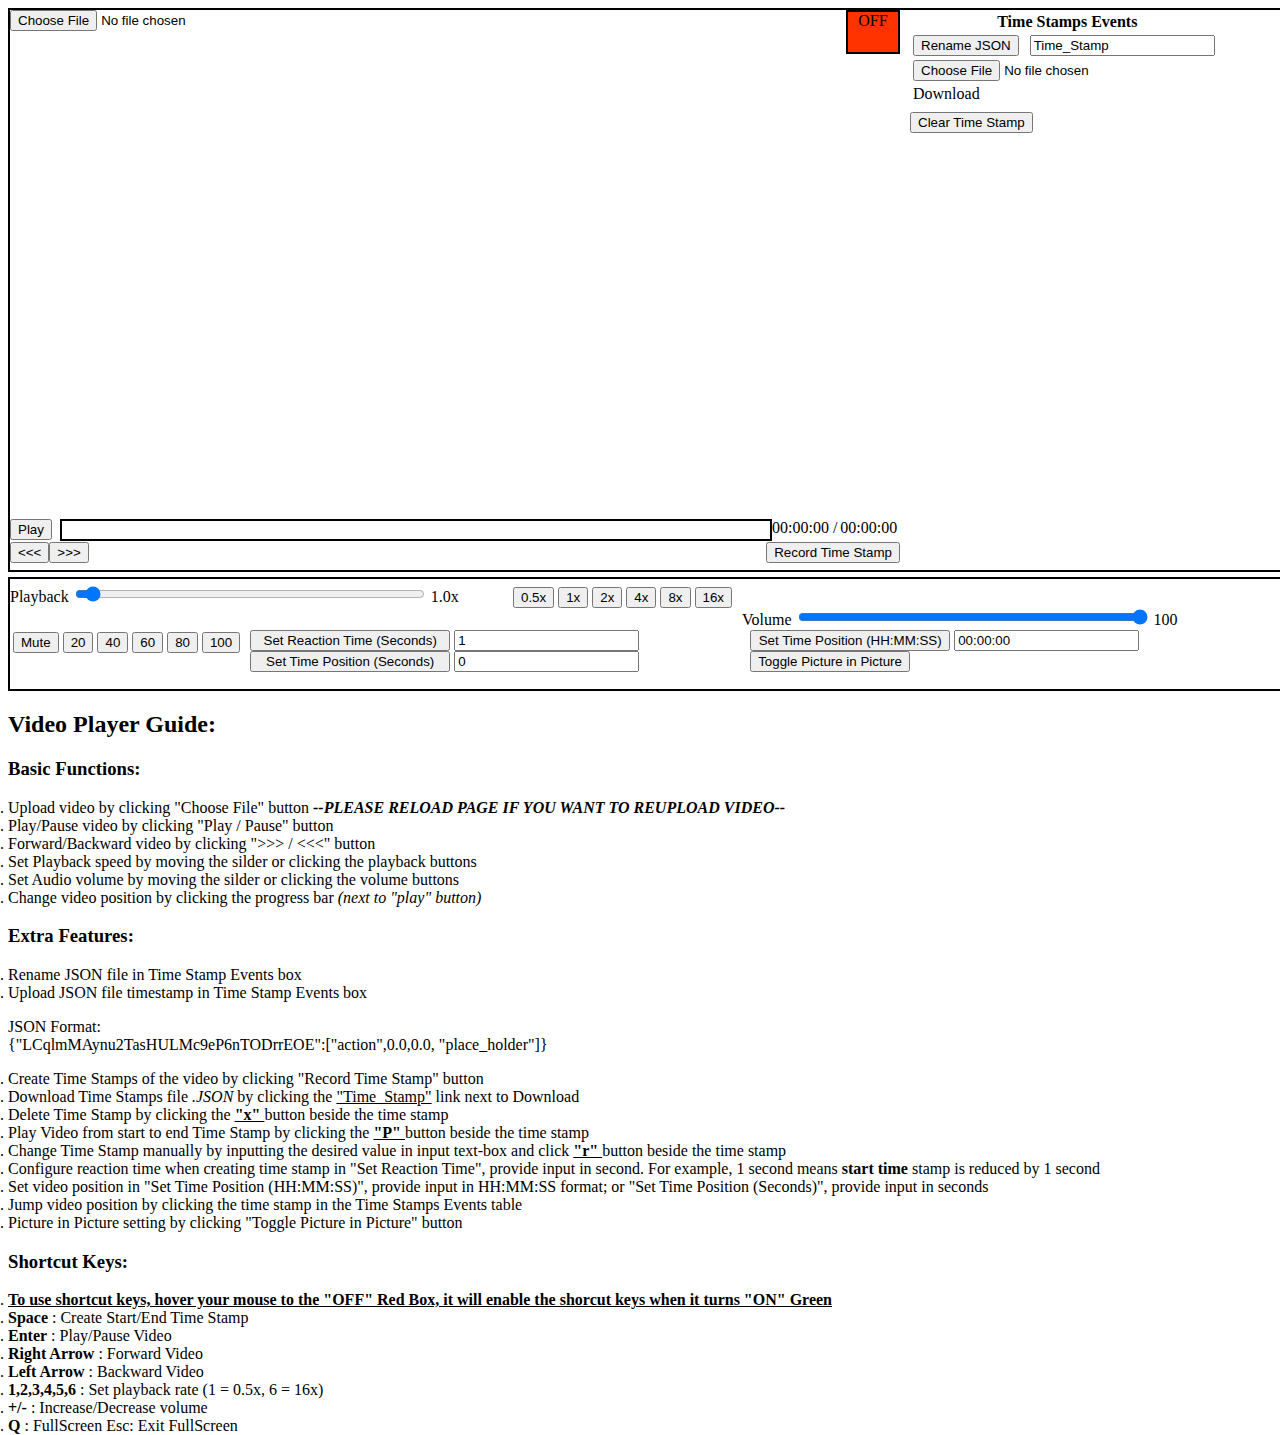
<file: index.html>
<head>
	<link rel="stylesheet" href="stylesheet.css">
</head>

<body>
	<!-- video file -->
	<nav>
		<div id=videoTimeStampContainer>
			<div id="videoContainer">
				<div id="fileUploadContainer">
					<input type="file" accept="video/*">
					<div id="message"></div>
				</div>
				<div id="shortcutEnable"> OFF </div>
				<script src="scripts/shortcutListener.js"></script>

				<br>
				<video id="uploadedVideo" onkeydown="return false"></video>
				<script src="scripts/uploadVideo.js"></script>

				<nav>
					<div id="buttons">
						<button type="button" id="playButton">Play</button>
					</div>
					<div id="defaultBar">
						<div id="progressBar"></div>
					</div>
					<div id="videoCurrentTime"></div>
					<div id="videoLengthTime"></div>
				</nav>
				<script src="scripts/progressBar.js"></script>

				<br>
				<nav>	
					<button type="button" id="backwardButton" onclick="backwardVideo()"> <<< </button>
					<button type="button" id="forwardButton" onclick="forwardVideo()"> >>> </button>
					<button type="button" id="recordTimeStamp" onclick="createTimeStamp()"> Record Time Stamp </button>		
				</nav>
			</div>

			<!-- video time stamps -->
			<div id="timestampContainer">
				<table border: 1px solid black;> 
					<tr>
						<th colspan = "2">Time Stamps Events</th>
					</tr>
					<tr>
						<td><button type="button" id="rename_JSON_button" onclick="renameJSON()">Rename JSON</button></td>
						<td><input id="rename_JSON" type="text" value="Time_Stamp"/></td>
					</tr>
					<tr>
						<td colspan = "2"><input id="upload_JSON" type="file" /></td>
						<script src="scripts/uploadJSON.js"></script>
					</tr>
					<tr>
						<td>Download</td>
						<td id="downloadLink"></td>
					</tr>
				</table>
				<table>
					<tr>
						<td valign="top"><ol id="timeStampStartList" style="list-style-type: none"></ol></td>
						<td valign="top"><ol id="timeStampEndList" style="list-style-type: none"></ol></td>
						<td valign="top"><ol id="timeStampActList" style="list-style-type: none"></ol></td>
						<td valign="top"><ol id="timeStampDescList" style="list-style-type: none"></ol></td>
					</tr>
				</table>
				<button type="button" id="clearTimeStamp" onclick="clearTimeStamp()">Clear Time Stamp</button></td>

				<script src="scripts/eventListener.js"></script>
			</div>
		</div>
	</nav>

	<div id="settingsContainer">
		<!-- playback speed -->
		<nav>
			<div id="playbackSlider">
				<label for="slider">Playback</label>
				<input type="range" min="0.5" max="16.0" step=".25" value="1" id="slider" oninput="setVideoSliderValue(value)" onchange="setVideoSpeed(value)">
				<output for="slider" id="playbackrate">1.0</output>x
			</div>
			<div id="playbackButtons">
				<table>
					<tr>
						<td>
							<button onclick="setVideoSpeedByValue(0.5)" type="button">0.5x</button>
							<button onclick="setVideoSpeedByValue(1)" type="button">1x</button>
							<button onclick="setVideoSpeedByValue(2)" type="button">2x</button>
							<button onclick="setVideoSpeedByValue(4)" type="button">4x</button>
							<button onclick="setVideoSpeedByValue(8)" type="button">8x</button>
							<button onclick="setVideoSpeedByValue(16)" type="button">16x</button>
						</td>
					</tr>
				</table>
			</div>
		</nav>
		<script src="scripts/playback.js"></script>

		<!-- volume -->
		<br>
		<nav>
			<div id="volumeSlider">
				<label for="volumeSlider">Volume</label>
				<input type="range" min="0" max="100.0" step="1" value="100" id="vSlider" oninput="setVolumeSliderValue(value)" onchange="setVolume(value)">
				<output for="volumeSlider" id="volume">100</output>
			</div>
			<div id="volumeButtons">
				<table>
					<tr>
						<td>
							<button onclick="setVolumeByValue(0)" type="button">Mute</button>
							<button onclick="setVolumeByValue(0.2)" type="button">20</button>
							<button onclick="setVolumeByValue(0.4)" type="button">40</button>
							<button onclick="setVolumeByValue(0.6)" type="button">60</button>
							<button onclick="setVolumeByValue(0.8)" type="button">80</button>
							<button onclick="setVolumeByValue(1)" type="button">100</button>
						</td>
					</tr>
				</table>
			</div>
		</nav>
		<script src="scripts/volume.js"></script>

		<!-- set video -->
		<br>
		<nav>
			<div id="reactionTimeContainer">
				<button onclick="setReactionTime()" type="button" style="width:200px">Set Reaction Time (Seconds)</button>
				<input type="text" id="reactionInput" value="1">
			</div>
			<div id="setTimeContainer">
				<button onclick="setCurrTime()" type="button" style="width:200px">Set Time Position (HH:MM:SS)</button>
				<input type="text" id="currInput" value="00:00:00">
			</div>
			<div id="setTimeContainer2">
				<button onclick="setCurrTimeBySec()" type="button" style="width:200px">Set Time Position (Seconds)</button>
				<input type="text" id="currInput2" value="0">
			</div>
			<div id="pipContainer">
				<!-- PIP -->
				<button id="pipButton">Toggle Picture in Picture</button>
					<script>
						// Hide button if Picture-in-Picture is not supported.
						pipButton.hidden = !document.pictureInPictureEnabled;

						pipButton.addEventListener('click', function() {
						// If there is no element in Picture-in-Picture yet, let's request Picture
						// In Picture for the video, otherwise leave it.
						if (!document.pictureInPictureElement) {
							vid.requestPictureInPicture()
							.catch(error => {
						// Video failed to enter Picture-in-Picture mode.
						});
						} else {
							document.exitPictureInPicture()
							.catch(error => {
						// Video failed to leave Picture-in-Picture mode.
						});
						}
						});
					</script>
			</div>
		</nav>
		<script src="scripts/setButtons.js"></script>
	</div>


<!-- shortcut description -->
<h2> Video Player Guide: </h2>
<ol> <h3>Basic Functions:</h3>
	<li>Upload video by clicking "Choose File" button   <b><i>--PLEASE RELOAD PAGE IF YOU WANT TO REUPLOAD VIDEO--</i></b></li>
	<li>Play/Pause video by clicking "Play / Pause" button</li>
	<li>Forward/Backward video by clicking ">>> / <<<" button</li>
	<li>Set Playback speed by moving the silder or clicking the playback buttons</li>
	<li>Set Audio volume by moving the silder or clicking the volume buttons</li>
	<li>Change video position by clicking the progress bar <i>(next to "play" button)</i></li>
</ol>
<ol> <h3>Extra Features: </h3>
	<li>Rename JSON file in Time Stamp Events box</li>
	<li>Upload JSON file timestamp in Time Stamp Events box</li>
	<p> JSON Format: <br>
	{"LCqlmMAynu2TasHULMc9eP6nTODrrEOE":["action",0.0,0.0, "place_holder"]}</p>
	<li>Create Time Stamps of the video by clicking "Record Time Stamp" button</li>
	<li>Download Time Stamps file <i>.JSON</i> by clicking the <u>"Time_Stamp"</u> link next to Download</li>
	<li>Delete Time Stamp by clicking the <b><u> "x" </u></b> button beside the time stamp</li> 
	<li>Play Video from start to end Time Stamp by clicking the <b><u> "P" </u></b> button beside the time stamp</li>
	<li>Change Time Stamp manually by inputting the desired value in input text-box and click <b><u> "r" </u></b> button beside the time stamp</li>
	<li>Configure reaction time when creating time stamp in "Set Reaction Time",
		provide input in second. For example, 1 second means <b>start time</b> stamp is
	reduced by 1 second</li>
	<li>Set video position in "Set Time Position (HH:MM:SS)",
	provide input in HH:MM:SS format; or "Set Time Position (Seconds)", provide input in seconds</li>
	<li>Jump video position by clicking the time stamp in the Time Stamps Events table</li>
	<li>Picture in Picture setting by clicking "Toggle Picture in Picture" button</li>
</ol>
<ol> <h3>Shortcut Keys:</h3>
	<li><b><u>To use shortcut keys, hover your mouse to the "OFF" Red Box,
	it will enable the shorcut keys when it turns "ON" Green</b></u></li> 
	<li><b>Space</b> : Create Start/End Time Stamp</li>
	<li><b>Enter</b> : Play/Pause Video</li>
	<li><b>Right Arrow</b> : Forward Video</li>
	<li><b>Left Arrow</b> : Backward Video</li>
	<li><b>1,2,3,4,5,6</b> : Set playback rate (1 = 0.5x, 6 = 16x)</li>
	<li><b>+/-</b> : Increase/Decrease volume</li>
	<li><b>Q</b> : FullScreen  Esc: Exit FullScreen</li>
</ol>
</body>
</file>
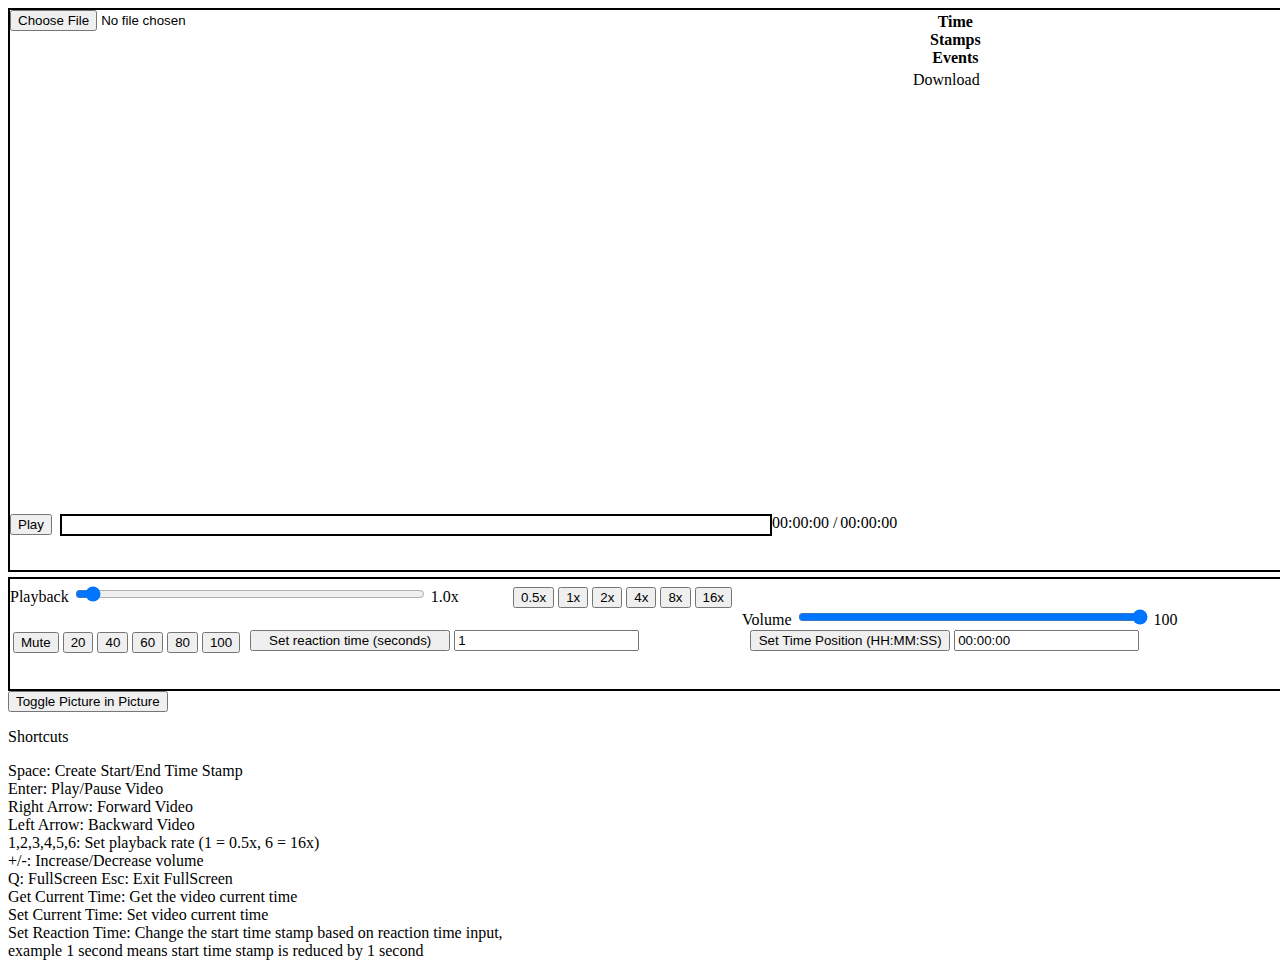
<file: video_player.html>
<head>
	<link rel="stylesheet" href="stylesheet.css">
</head>

<body>
<!-- video file -->
<nav>
	<div id=videoTimeStampContainer>
		<div id="videoContainer">
			<input type="file" accept="video/*">
			<div id="message"></div>
			<br>
			<video id="uploadedVideo" onkeydown="return false"></video>
			<script src="scripts/upload.js"></script>

			<nav>
				<div id="buttons">
					<button type="button" id="playButton">Play</button>
				</div>
				<div id="defaultBar">
					<div id="progressBar"></div>
				</div>
				<div id="videoCurrentTime"></div>
				<div id="videoLengthTime"></div>
			</nav>
			<script src="scripts/progressBar.js"></script>
		</div>

<!-- video time stamps -->
		<div id="timestampContainer">
			<table border: 1px solid black;> 
					<tr>
						<th colspan="2">Time Stamps Events</th>
					</tr>
					<tr>
						<td>Download</td>
						<td colspan="2" id="downloadLink"></td>
					</tr>
					<tr>
						<td valign="top"><ol id="timeStampStartList"></ol></td>
						<td valign="top"><ol id="timeStampEndList" style="list-style-type:none;"></ol></td>
					</tr>
			</table>
			
			<script src="scripts/eventListener.js"></script>
		</div>
	</div>
</nav>

<div id="settingsContainer">
	<!-- playback speed -->
	<nav>
		<div id="playbackSlider">
			<label for="slider">Playback</label>
			<input type="range" min="0.5" max="16.0" step=".25" value="1" id="slider" oninput="setVideoSliderValue(value)" onchange="setVideoSpeed(value)">
			<output for="slider" id="playbackrate">1.0</output>x
		</div>
		<div id="playbackButtons">
		<table>
		<tr>
			<td>
				<button onclick="setVideoSpeedByValue(0.5)" type="button">0.5x</button>
				<button onclick="setVideoSpeedByValue(1)" type="button">1x</button>
				<button onclick="setVideoSpeedByValue(2)" type="button">2x</button>
				<button onclick="setVideoSpeedByValue(4)" type="button">4x</button>
				<button onclick="setVideoSpeedByValue(8)" type="button">8x</button>
				<button onclick="setVideoSpeedByValue(16)" type="button">16x</button>
			</td>
		</tr>
	</table>
		</div>
	</nav>
	<script src="scripts/playback.js"></script>

	<!-- volume -->
	<br>
	<nav>
		<div id="volumeSlider">
			<label for="volumeSlider">Volume</label>
			<input type="range" min="0" max="100.0" step="1" value="100" id="vSlider" oninput="setVolumeSliderValue(value)" onchange="setVolume(value)">
			<output for="volumeSlider" id="volume">100</output>
		</div>
		<div id="volumeButtons">
		<table>
		<tr>
			<td>
				<button onclick="setVolumeByValue(0)" type="button">Mute</button>
				<button onclick="setVolumeByValue(0.2)" type="button">20</button>
				<button onclick="setVolumeByValue(0.4)" type="button">40</button>
				<button onclick="setVolumeByValue(0.6)" type="button">60</button>
				<button onclick="setVolumeByValue(0.8)" type="button">80</button>
				<button onclick="setVolumeByValue(1)" type="button">100</button>
			</td>
		</tr>
	</table>
		</div>
	</nav>
	<script src="scripts/volume.js"></script>

	<!-- set video -->
	<br>
	<nav>
		<div id="reactionTimeContainer">
			<button onclick="setReactionTime()" type="button" style="width:200px">Set reaction time (seconds)</button>
			<input type="text" id="reactionInput" value="1">
		</div>
		<div id="setTimeContainer">
			<button onclick="setCurrTime()" type="button" style="width:200px">Set Time Position (HH:MM:SS)</button>
			<input type="text" id="currInput" value="00:00:00">
		</div>
	</nav>
	<script src="scripts/setButtons.js"></script>
</div>


<!-- PIP -->
<button id="pipButton">Toggle Picture in Picture</button>
<script>
	// Hide button if Picture-in-Picture is not supported.
	pipButton.hidden = !document.pictureInPictureEnabled;

	pipButton.addEventListener('click', function() {
	  // If there is no element in Picture-in-Picture yet, let's request Picture
	  // In Picture for the video, otherwise leave it.
	  if (!document.pictureInPictureElement) {
	    vid.requestPictureInPicture()
	    .catch(error => {
	      // Video failed to enter Picture-in-Picture mode.
	    });
	  } else {
	    document.exitPictureInPicture()
	    .catch(error => {
	      // Video failed to leave Picture-in-Picture mode.
	    });
	  }
	});
</script>

<!-- shortcut description -->
<p> Shortcuts </p>
<ul>
	<li>Space: Create Start/End Time Stamp</li>
	<li>Enter: Play/Pause Video</li>
	<li>Right Arrow: Forward Video</li>
	<li>Left Arrow: Backward Video</li>
	<li>1,2,3,4,5,6: Set playback rate (1 = 0.5x, 6 = 16x)</li>
	<li>+/-: Increase/Decrease volume</li>
	<li>Q: FullScreen  Esc: Exit FullScreen</li>
	<li>Get Current Time: Get the video current time</li>
	<li>Set Current Time: Set video current time</li>
	<li>Set Reaction Time: Change the start time stamp based on reaction time input,<br>
	example 1 second means start time stamp is reduced by 1 second</li>
</ul>
</body>
</file>
<file: stylesheet.css>
body {
	height:100%;
}
header,section,footer,aside,nav,article,hgroup {
	display: block;
}
nav {
	margin: 5px 0px;
}
video {
	width: 900px;
	height: 460px;
}
ul, ol, li {
	padding: 0;
}
td {
	padding-right: 8px;
    width: 0px;
    white-space: nowrap;
}
#videoTimeStampContainer{
	width: 1350px;
	height: 560px;
	border: 2px solid black	;
}
#videoContainer{
	width: auto;
	height: auto;
	float: left;
}
#timestampContainer{
	float:right;
	width: 450px;
	height: 520px;
	overflow: scroll;
}
#uploadedVideo {
	width: 890px;
	height: 460px;
}
#shortcutEnable {
	float:right;
	width:50px;
	height: 40px;
	border: 2px solid black;
	background: #ff3300;
	text-align: center;
}
#fileUploadContainer {
	float:left;
}
#buttons {
	float:left;
	width:50px;
	height:10px;
}
#defaultBar {
	position:relative;
	float:left;
	width:700px;
	height:10px;
	padding:4px;
	border: 2px solid black;
}
#progressBar {
	width:0px;
	height:10px;
	background:black;
}
#videoCurrentTime {
	padding-right: 3px;
	float:left;
}
#videoLengthTime{
	float:left;
}
#forwardButton{
	float:left;
}
#backwardButton{
	float:left;
}
#recordTimeStamp{
	float:right;
}
#settingsContainer{
	width:1350px;
	border:2px solid black;
	height: 110px;
}
#slider{
	width:350px;
}
#playbackSlider{
	width: 500px;
	float: left;
}
#playbackButtons{
	float: left;
}
#vslider{
	width:350px;
}
#volumeSlider{
	width: 500px;
	float: left;
}
#volumeButtons{
	float: left;
}
#reactionTimeContainer{
	width: 500px;
	float: left;
}
#setTimeContainer{
	float: left;
}
#setTimeContainer2{
	width: 500px;
	float: left;
}
#pipContainer{
	float:left;
}
#downloadLink{
	float:left;
}
</file>
